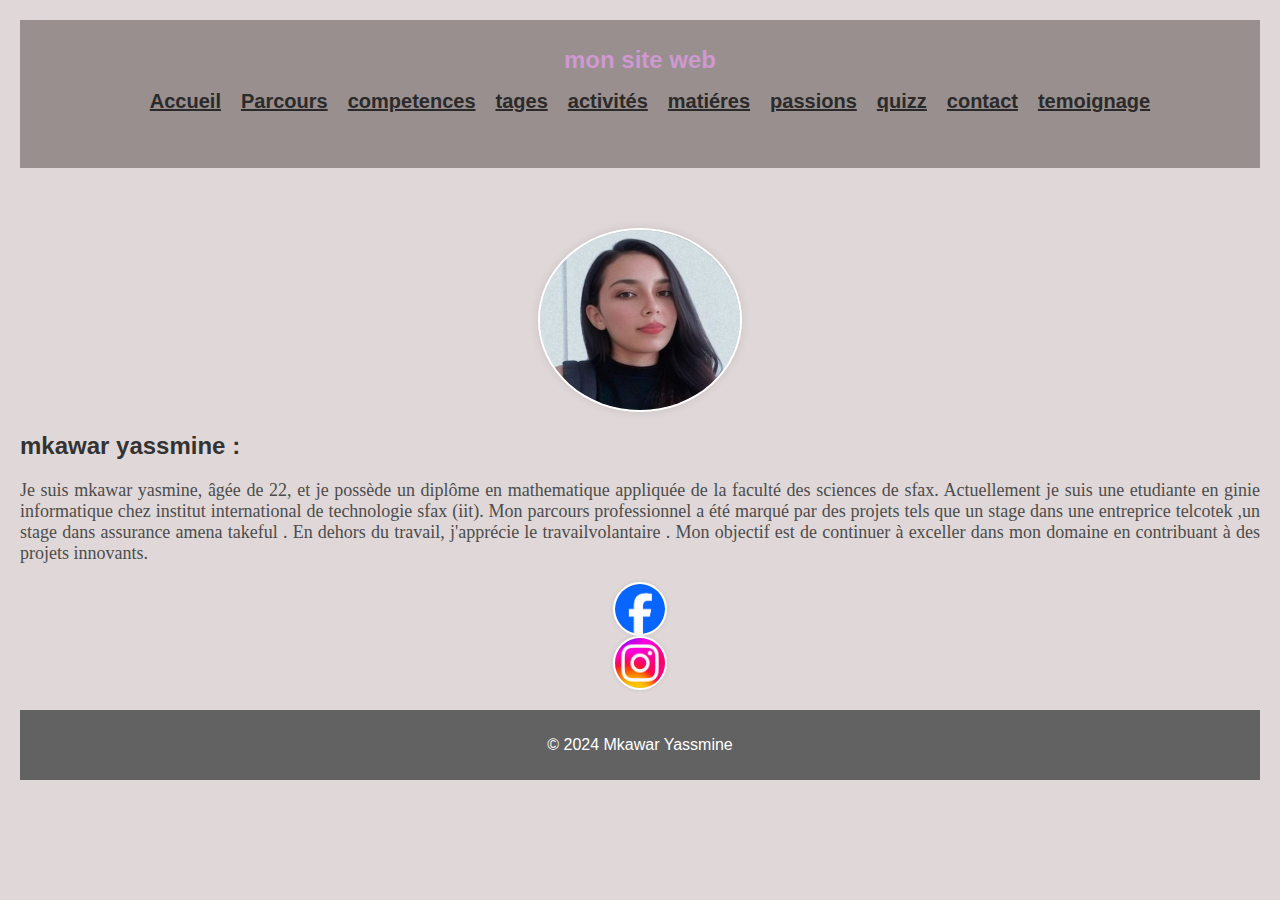
<file: index.html>
<!DOCTYPE html>
    <html lang="fr">
    
    <head>
        <meta charset="UTF-8">
        <meta name="viewport" content="width=device-width, initial-scale=1.0">
        <link rel="stylesheet" href="projet.css">
        <title>my site web</title>
    </head>
    
    <body>
        <header>
            <h1 class="titre-site"> mon site web </h1>
            <nav>
                <ul class="menu">
                    <li><a href="index.html">Accueil</a></li>
                    <li><a href="pages/parcours.html">Parcours</a></li>
                    <li><a href="pages/competence.html">competences</a></li>
                    <li><a href="pages/stage.html">tages</a></li>
                    <li><a href="pages/activitee.html"> activités </a></li>
                    <li><a href="pages/matieres.html"> matiéres</a></li>
                    <li><a href="pages/passions.html"> passions </a></li>
                    <li><a href="quizz.html"> quizz </a></li>
                    <li><a href="pages/contact.html"> contact </a></li>
                    <li><a href="pages/temoignage.html"> temoignage </a></li>
                   
                </ul>
            </nav>
        </header>
        <div class="profil">
   <img src="images/profil.png" alt="profil"></a>
        </div>
        <section id="accueil">
            <h2>mkawar yassmine : </h2>
            <div class="bio">
            <p>
                Je suis mkawar yasmine, âgée de 22, et je possède un diplôme en mathematique appliquée  de la faculté des sciences de sfax. Actuellement je suis une etudiante en ginie informatique chez institut international de technologie sfax (iit). Mon parcours professionnel a été marqué par des projets tels que un stage dans une entreprice telcotek ,un stage dans assurance amena takeful . En dehors du travail, j'apprécie le travailvolantaire  . Mon objectif est de continuer à exceller dans mon  domaine en contribuant à des projets innovants.
            </p>
            </div>
            <div class="reseaux-container">
            <div class="reseaux-sociaux">
                <a href="https://www.facebook.com/yassmine.mkawar" target="_blank"><img src="images/fb.png" alt="Facebook"></a>
            </div>
            <div class="reseaux">
                <a href="https://www.instagram.com/yassminemkawar/" target="_blank"><img src="images/instagram.jpg" alt="Facebook"></a>
            </div>
        </div>
        </section>
        <footer class="footer">
            <p>&copy; 2024 Mkawar Yassmine</p>
        </footer>

   
</body>
</html>
</file>
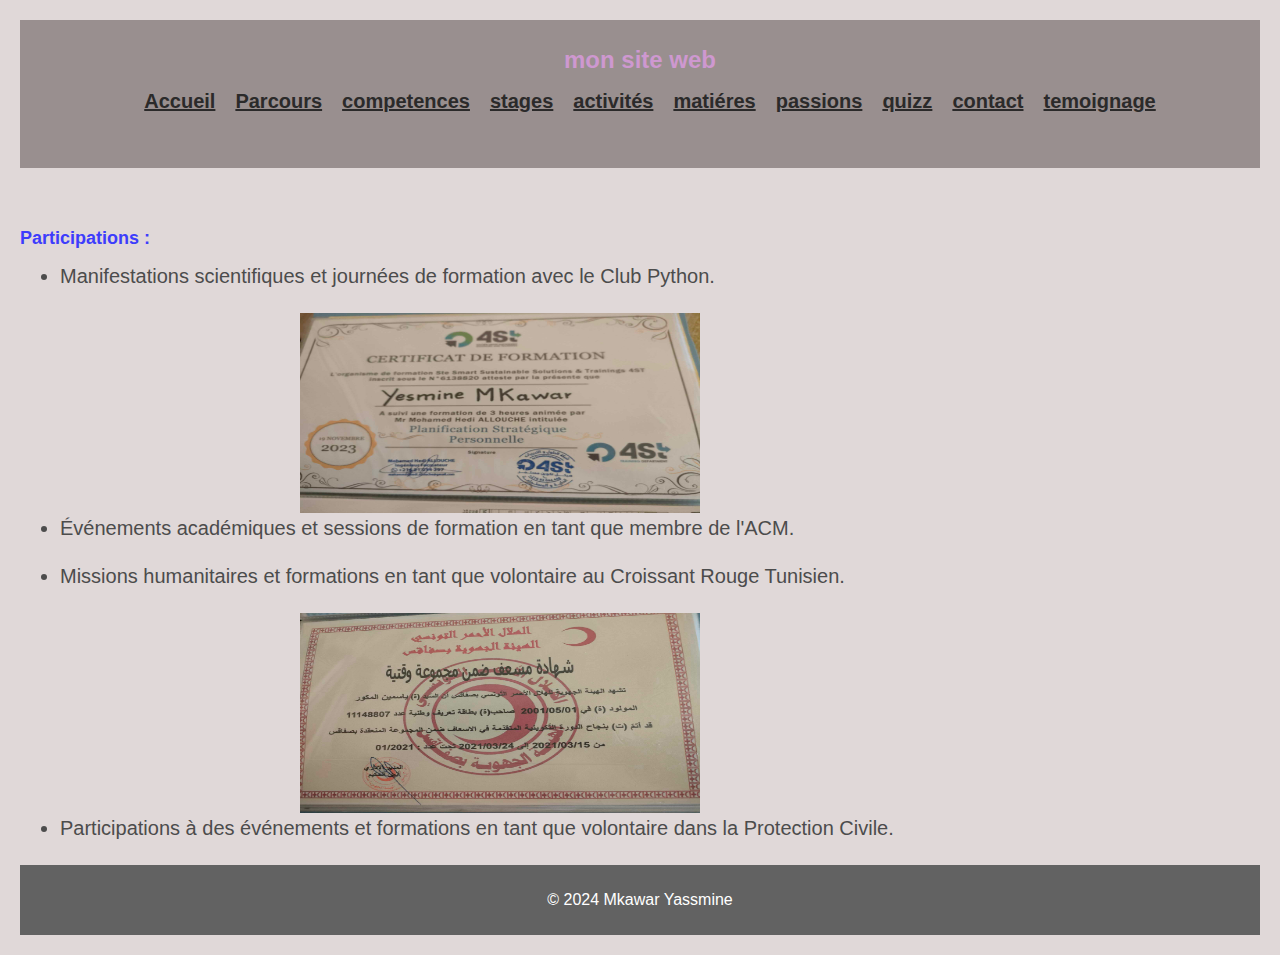
<file: pages/activitee.html>
<!DOCTYPE html>
<html lang="fr">
<head>
    <meta charset="UTF-8">
    <meta name="viewport" content="width=device-width, initial-scale=1.0">
    <link rel="stylesheet" href="../projet.css">
    <title>Participations aux Événements</title>
    

       
       
</head>
<body>

    <header>
        <h1 class="titre-site"> mon site web </h1>
        <nav>
            <ul class="menu">
                <li><a href="../index.html">Accueil</a></li>
                <li><a href="parcours.html">Parcours </a></li>
                <li><a href="competence.html">competences</a></li>
                <li><a href="stage.html">stages</a></li>
                <li><a href="activitee.html"> activités </a></li>
                <li><a href="matieres.html"> matiéres</a></li>
                <li><a href="passions.html">passions </a></li>
                <li><a href="quizz.html"> quizz </a></li>
                <li><a href="contact.html"> contact </a></li>
                <li><a href="temoignage.html"> temoignage </a></li>
               
            </ul>
        </nav>
    </header>

    <section class="evenement">
        <h2>Participations :</h2>
        <ul>
            <li>Manifestations scientifiques et journées de formation avec le Club Python.</li>
            <img src="../images/formation.jpg" alt="formation ">
        
            <li>Événements académiques et sessions de formation en tant que membre de l'ACM.</li>
            <li>Missions humanitaires et formations en tant que volontaire au Croissant Rouge Tunisien.</li>
            <img src="../images/croissant rouge.jpg" alt="rouge">
    
            <li>Participations à des événements et formations en tant que volontaire dans la Protection Civile.</li>
        
        </ul>
    </section>

    <footer class="footer">
        <p>&copy; 2024 Mkawar Yassmine</p>
    </footer>

</body>
</html>
</file>
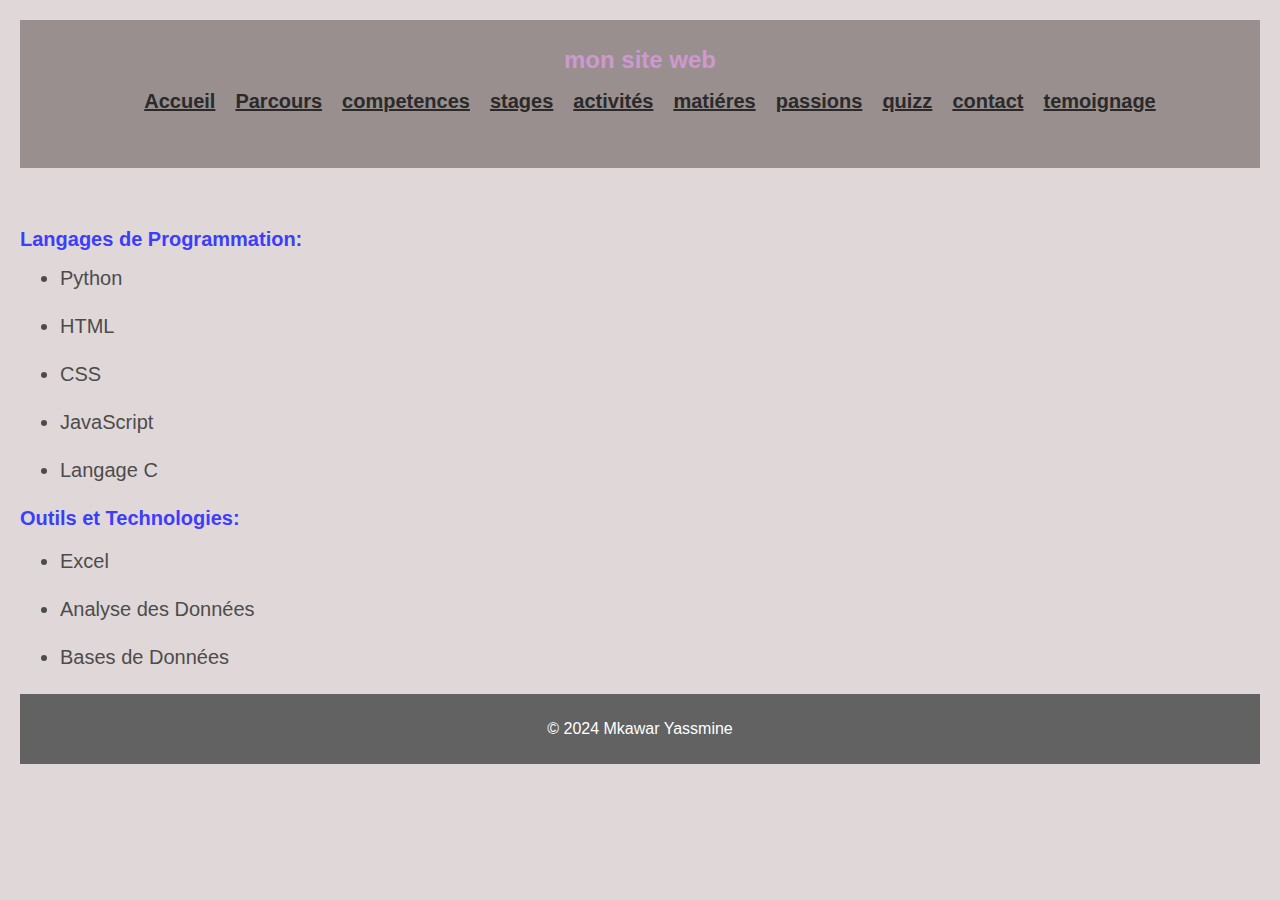
<file: pages/competence.html>
<!DOCTYPE html>
<html lang="fr">
<head>
    <meta charset="UTF-8">
    <meta name="viewport" content="width=device-width, initial-scale=1.0">
    <link rel="stylesheet" href="../projet.css">
    <title>Compétences Informatiques</title>

      

        

    

</head>
<body>

    <header>
        <h1 class="titre-site"> mon site web </h1>
        <nav>
            <ul class="menu">
                <li><a href="../index.html">Accueil</a></li>
                <li><a href="parcours.html">Parcours </a></li>
                <li><a href="competence.html">competences </a></li>
                <li><a href="stage.html"> stages</a></li>
                <li><a href="activitee.html"> activités </a></li>
                <li><a href="matieres.html"> matiéres</a></li>
                <li><a href="passions.html"> passions </a></li>
                <li><a href="quizz.html"> quizz </a></li>
                <li><a href="contact.html"> contact </a></li>
                <li><a href="temoignage.html"> temoignage </a></li>
               
            </ul>
        </nav>
    </header>

    <section>
        <h2 id="langages-programmation">Langages de Programmation:</h2>
        <ul>
            <li>Python</li>
            <li>HTML</li>
            <li>CSS</li>
            <li>JavaScript</li>
            <li>Langage C</li>
        </ul>
    </section>

    <section>
        <h2 id="outils-technologies">Outils et Technologies:</h2>
        <ul>
            <li>Excel</li>
            <li>Analyse des Données</li>
            <li>Bases de Données</li>
        </ul>
    </section>

    <footer class="footer">
        <p>&copy; 2024 Mkawar Yassmine</p>
    </footer>

</body>
</html>
</file>
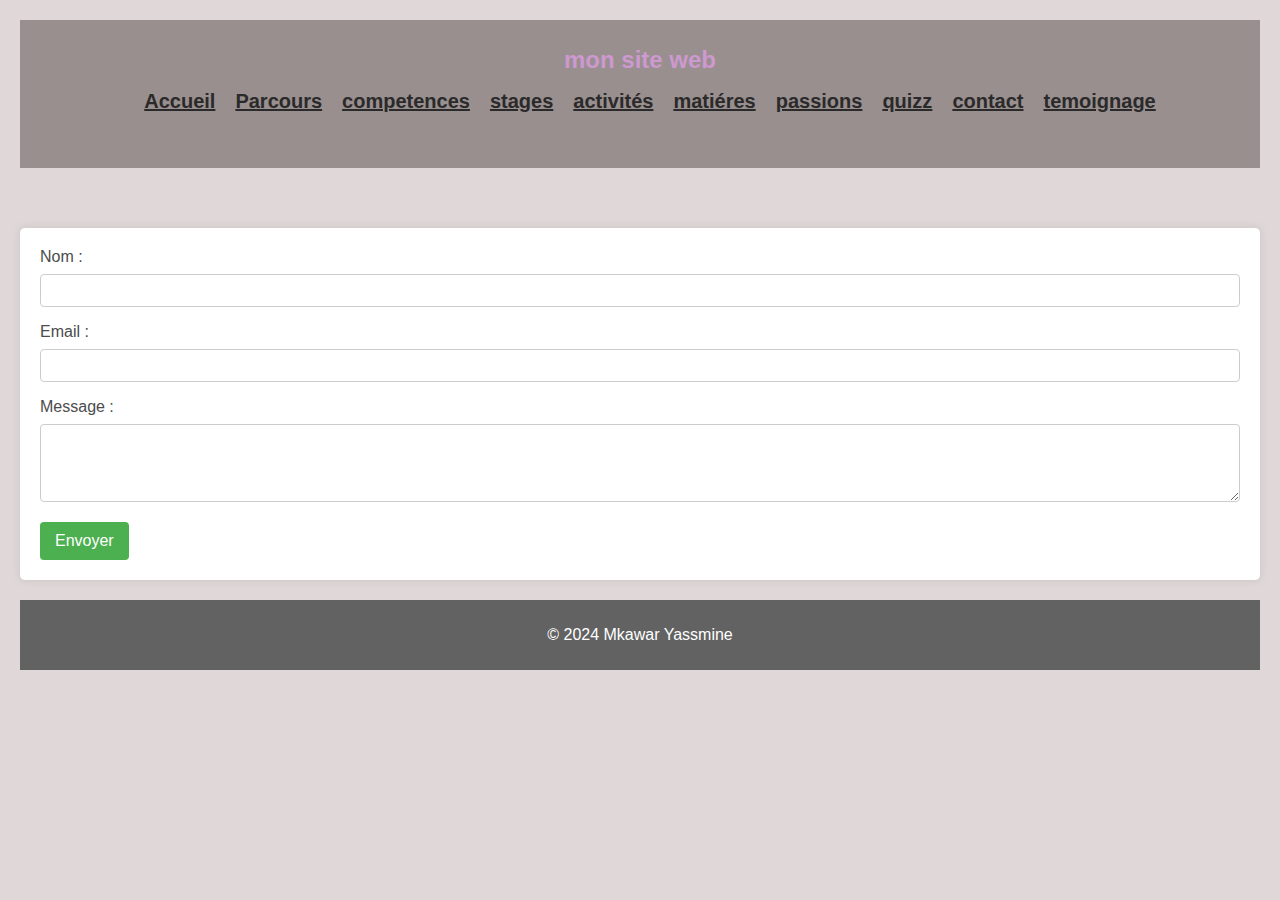
<file: pages/contact.html>
<!DOCTYPE html>
<html lang="en">
<head>
  <meta charset="UTF-8">
  <meta name="viewport" content="width=device-width, initial-scale=1.0">
  <title>Formulaire de Contact</title>
  <link rel="stylesheet" href="../projet.css">
</head>
<body>
    <header>
        <h1 class="titre-site"> mon site web </h1>
        <nav>
            <ul class="menu">
                <li><a href="../index.html">Accueil</a></li>
                <li><a href="parcours.html">Parcours </a></li>
                <li><a href="competence.html">competences </a></li>
                <li><a href="stage.html">stages</a></li>
                <li><a href="activitee.html"> activités </a></li>
                <li><a href="matieres.html">matiéres</a></li>
                <li><a href="passions.html"> passions </a></li>
                <li><a href="quizz.html"> quizz </a></li>
                <li><a href="contact.html"> contact </a></li>
                <li><a href="temoignage.html"> temoignage </a></li>
               
            </ul>
        </nav>
    </header>

    <form action="mailto:votre@email.com" method="post" enctype="text/plain">
        <label for="name">Nom :</label>
        <input type="text" id="name" name="name" class="form-input" required>
    
        <label for="email">Email :</label>
        <input type="email" id="email" name="email" class="form-input" required>
    
        <label for="message">Message :</label>
        <textarea id="message" name="message" class="form-textarea" rows="4" required></textarea>
    
        <button type="submit" class="form-button">Envoyer</button>
                  </form>
                  <footer class="footer">
                    <p>&copy; 2024 Mkawar Yassmine</p>
                </footer>
</body>
</html>
</file>
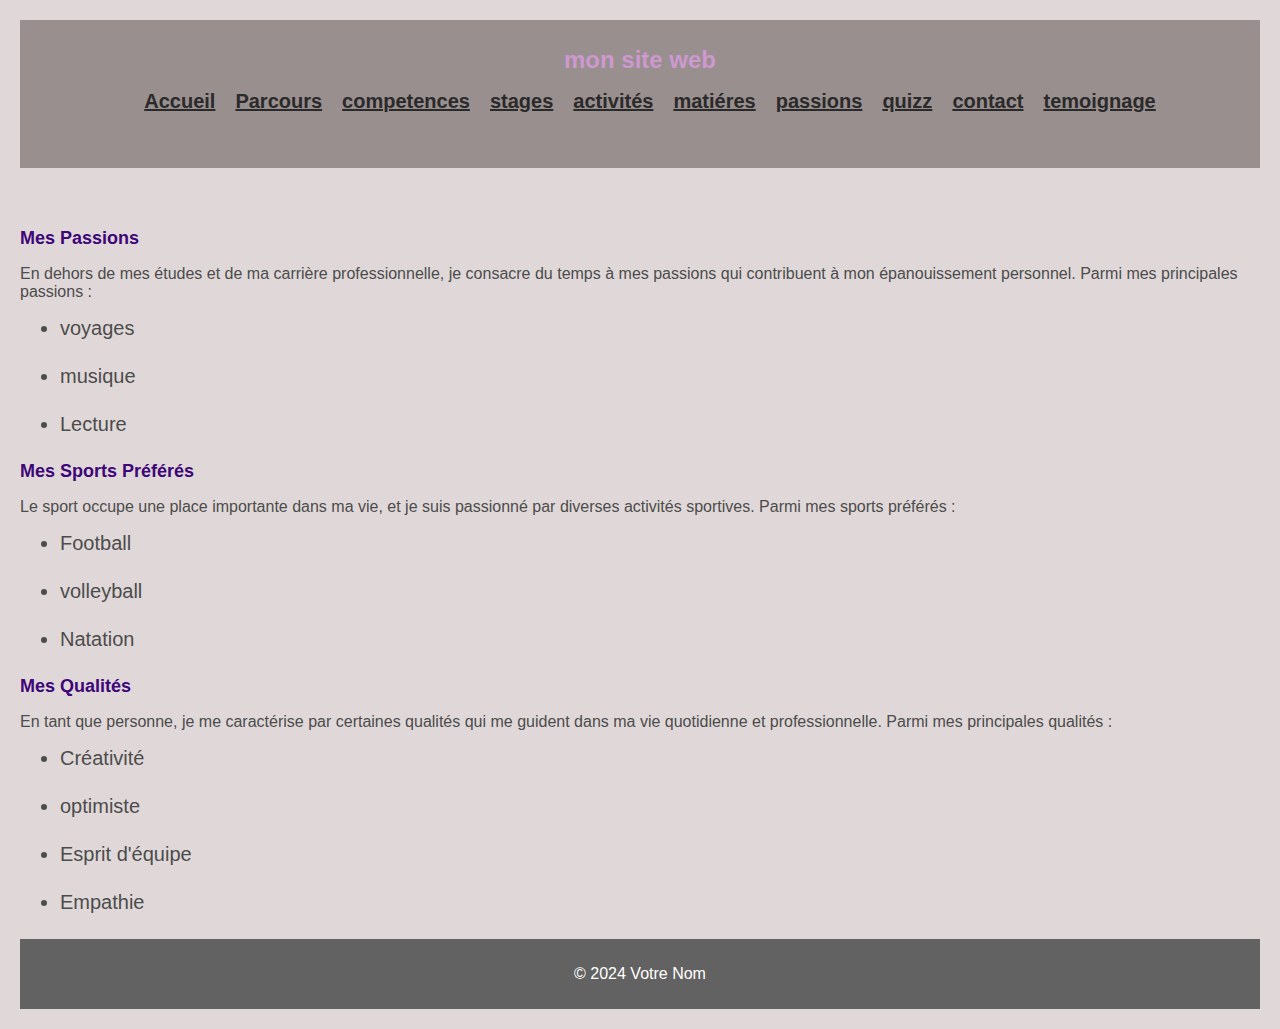
<file: pages/passions.html>
<!DOCTYPE html>
<html lang="fr">
<head>
    <meta charset="UTF-8">
    <meta name="viewport" content="width=device-width, initial-scale=1.0">
    <title>Mes Passions et Qualités</title>
    <link rel="stylesheet" href="../projet.css">
</head>
<body>

    <header>
        <h1 class="titre-site"> mon site web </h1>
        <nav>
            <ul class="menu">
                <li><a href="../index.html">Accueil</a></li>
                <li><a href="parcours.html">Parcours </a></li>
                <li><a href="competence.html">competences </a></li>
                <li><a href="stage.html">stages</a></li>
                <li><a href="activitee.html"> activités </a></li>
                <li><a href="matieres.html">matiéres</a></li>
                <li><a href="passions.html"> passions </a></li>
                <li><a href="quizz.html"> quizz </a></li>
                <li><a href="contact.html"> contact </a></li>
                <li><a href="temoignage.html"> temoignage </a></li>
               
            </ul>
        </nav>
    </header>

    <section id="passions">
        <h2>Mes Passions</h2>
        <p>
            En dehors de mes études et de ma carrière professionnelle, je consacre du temps à mes passions qui
            contribuent à mon épanouissement personnel. Parmi mes principales passions :
        </p>
        <ul>
            <li>voyages </li>
            <li>musique</li>
            <li>Lecture</li>
            
        </ul>
        
    </section>

    <section id="sports">
        <h2>Mes Sports Préférés</h2>
        <p>
            Le sport occupe une place importante dans ma vie, et je suis passionné par diverses activités sportives.
            Parmi mes sports préférés :
        </p>
        <ul>
            <li>Football</li>
            <li>volleyball</li>
            <li>Natation</li>
            
        </ul>
     
    </section>

    <section id="qualites">
        <h2>Mes Qualités</h2>
        <p>
            En tant que personne, je me caractérise par certaines qualités qui me guident dans ma vie quotidienne
            et professionnelle. Parmi mes principales qualités :
        </p>
        <ul>
            <li>Créativité</li>
            <li>optimiste</li>
            <li>Esprit d'équipe</li>
            <li>Empathie</li>
            
        </ul>
    </section>

    <footer class="footer">
        <p>&copy; 2024 Votre Nom</p>
    </footer>

</body>
</html>
</file>
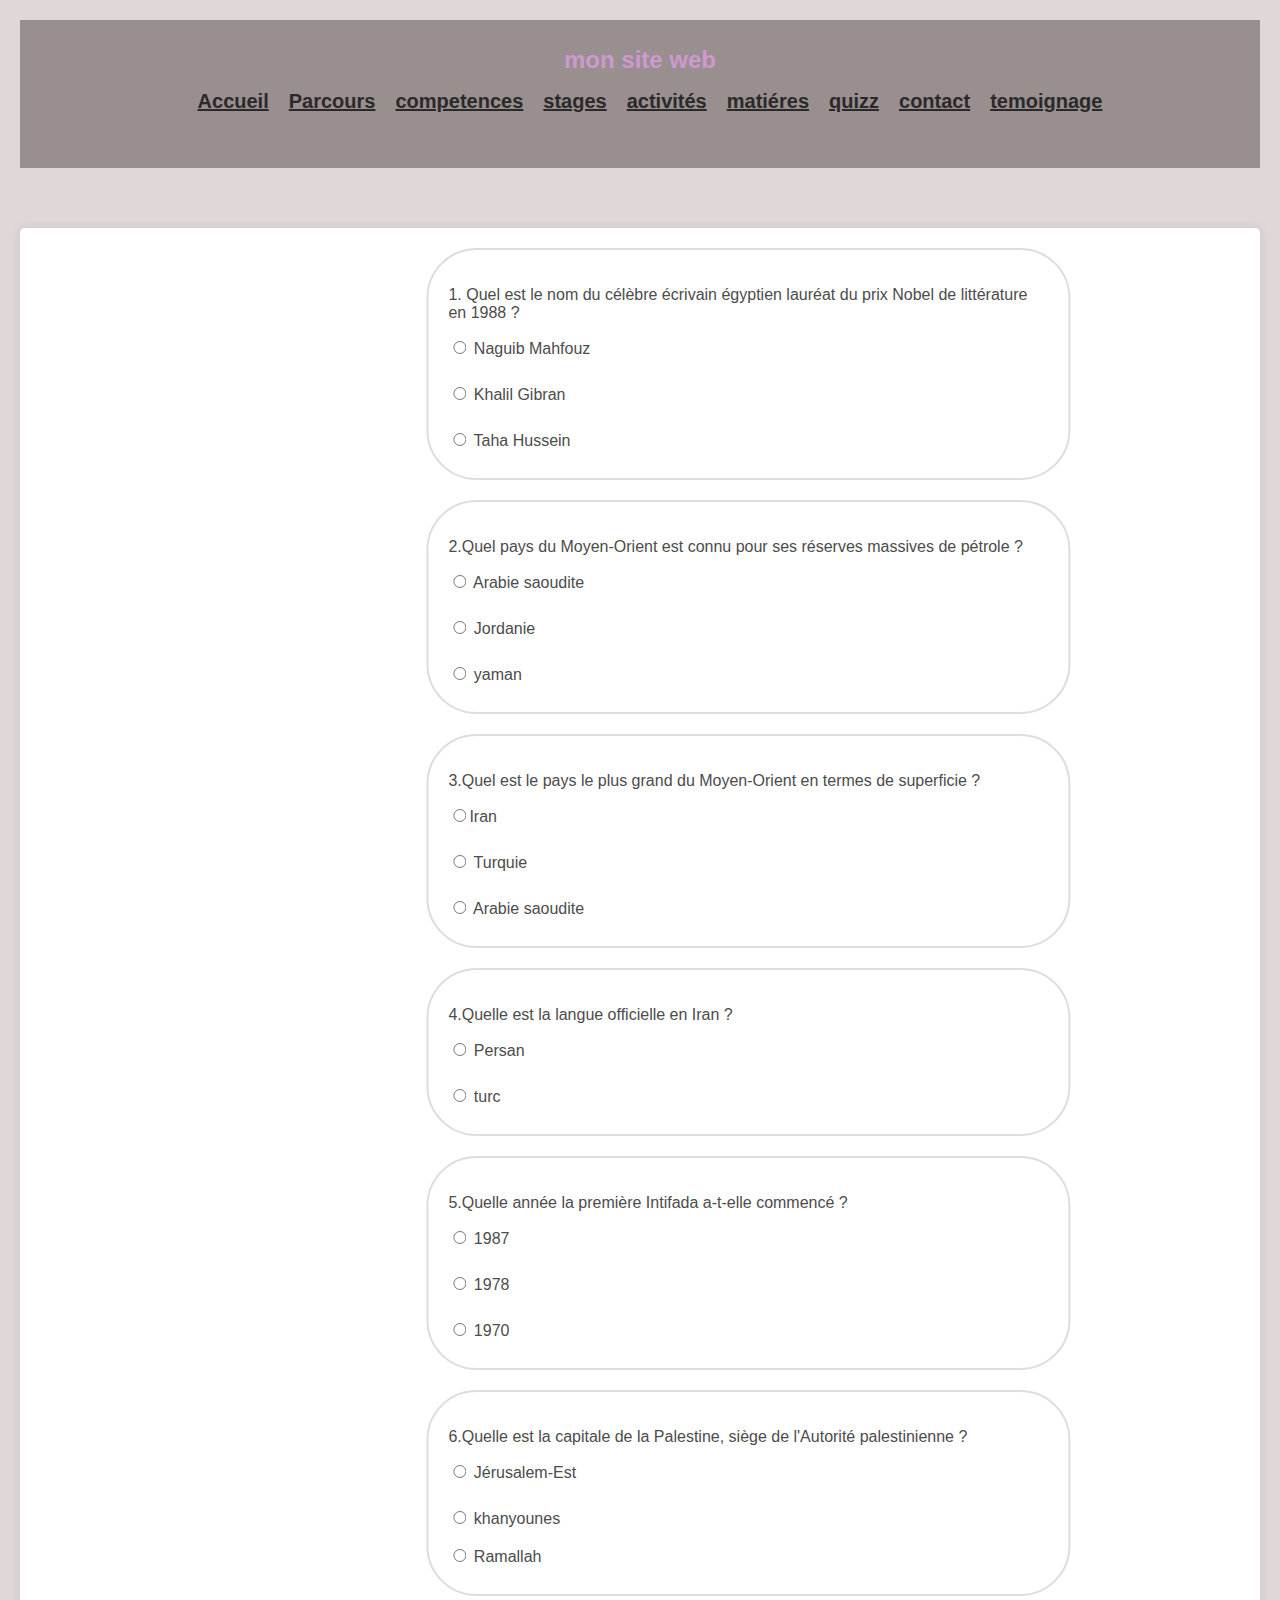
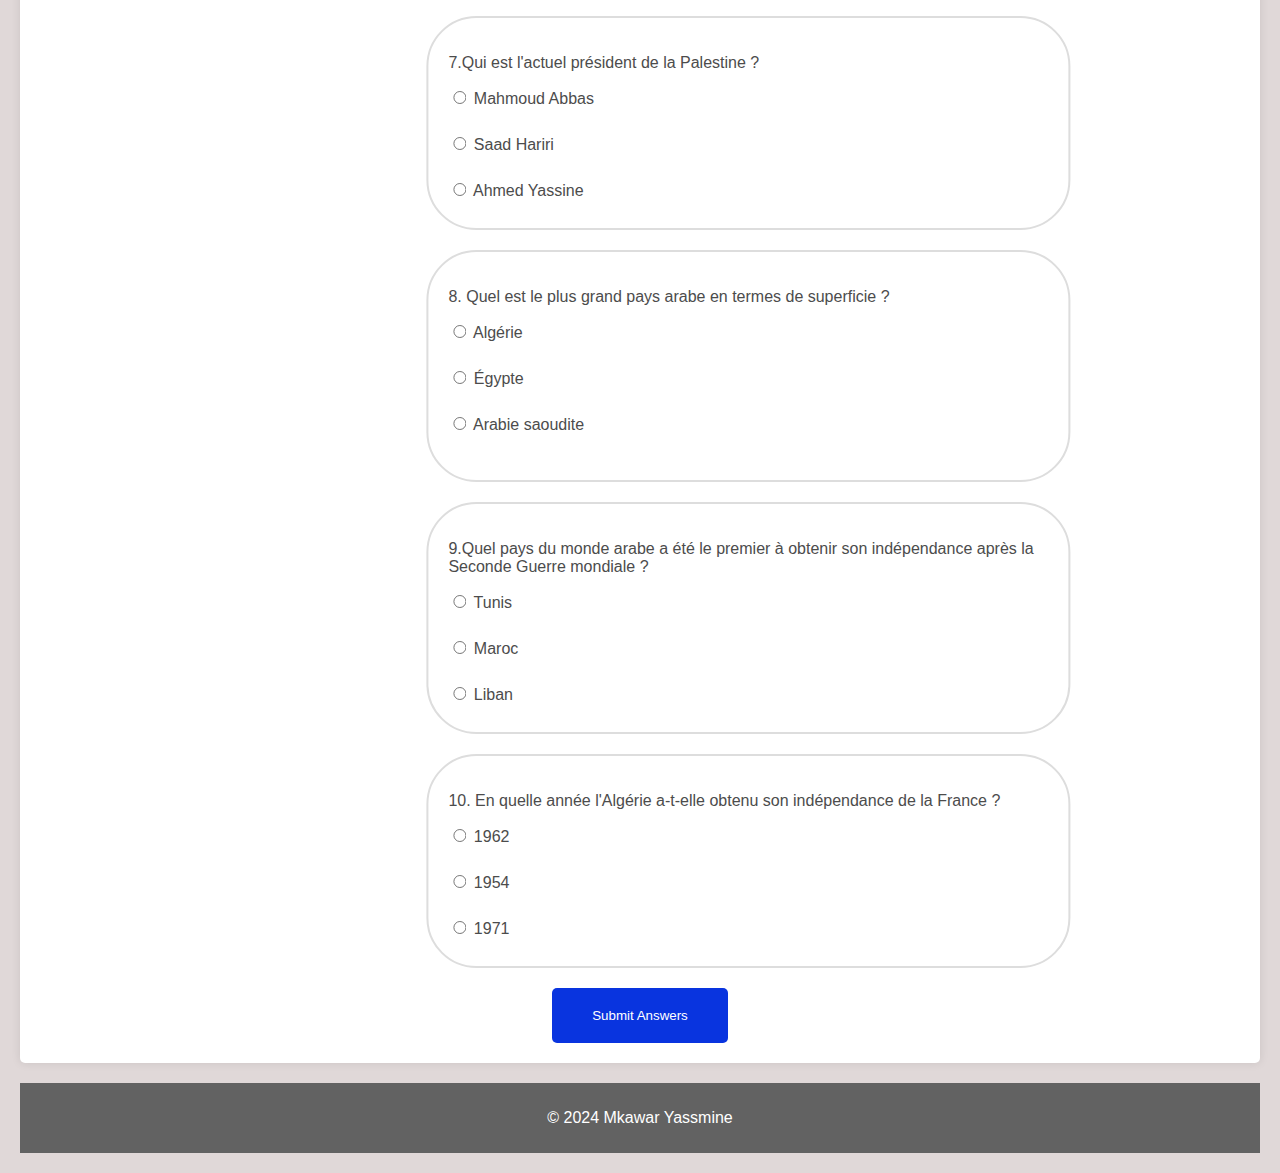
<file: pages/quizz.html>
<!DOCTYPE html>
<html lang="fr">
<head>
    <meta charset="UTF-8">
    <meta name="viewport" content="width=device-width, initial-scale=1.0">
    <link rel="stylesheet" href="../projet.css">
  <script src="../projet.js"></script>

    <title>Quiz sur la Palestine</title>
</head>
<body>
    <header id="head">
            <h1 class="titre-site"> mon site web </h1>
            <nav>
                <ul class="menu">
                    <li><a href="../index.html">Accueil</a></li>
                    <li><a href="parcours.html">Parcours</a></li>
                    <li><a href="competence.html">competences</a></li>
                    <li><a href="stage.html"> stages</a></li>
                    <li><a href="activitee.html">activités </a></li>
                    <li><a href="matieres.html"> matiéres</a></li>
                    <li><a href="quizz.html"> quizz</a></li>
                    <li><a href="contact.html"> contact </a></li>
                    <li><a href="temoignage.html"> temoignage </a></li>
               

                </ul>
            </nav>    
 </header>
 <div class="">
    
 <form id="quizForm" action="#" method="post" onsubmit="calculateScore();">
 
    <div class="question" >
        <p>1. Quel est le nom du célèbre écrivain égyptien lauréat du prix Nobel de littérature en 1988 ?</p>
        <label>
            <input type="radio" name="q1" value="a">
            Naguib Mahfouz</label>
        </br>
   
            <label><input type="radio" name="q1" value="b" >
                Khalil Gibran</label>
    <br>
            <label>
            <input type="radio" name="q1" value="c" >
            Taha Hussein</label>
    
        
        
    </div>

    




    <div class="question" >
        <p>2.Quel pays du Moyen-Orient est connu pour ses réserves massives de pétrole ?</p>
        <label>

            <input type="radio" name="q2" value="a">
            Arabie saoudite </label>
        <br>
            <label>
            <input type="radio" name="q2" value="b">
            Jordanie
        </label>
         <br>  
          <label>
            <input type="radio" name="q2" value="c" >
            yaman</label>
    
        </div>
    

   



    <div class="question" >
        <p>3.Quel est le pays le plus grand du Moyen-Orient en termes de superficie ?</p>
        <label>
            <input type="radio" name="q3" value="a" >Iran</label>
    <br>
            
            <label>
            <input type="radio" name="q3" value="b" >
            Turquie</label>
          <br>
            <label>
            <input type="radio" name="q3" value="d" >
            Arabie saoudite</label>
    
    
    </div>


    <div class="question">
        <p>4.Quelle est la langue officielle en Iran ?</p>
        <label>
            <input type="radio" name="q4" value="a" >
         Persan </label>
        <br>
            <label>
            <input type="radio" name="q4" value="c" id="correct4">
           turc</label>
        </div>
    

   




    <div  class="question">
        <p>5.Quelle année la première Intifada a-t-elle commencé ?</p>
        <label>
            <input type="radio" name="q5" value="a">
            1987</label>
             <br>
            <label>
            <input type="radio" name="q5" value="b" >
            1978</label>
                <br>
            <label>
            <input type="radio" name="q5" value="c" >
            1970</label>
        </div>

          
        
    





    <div class="question" >
        <p>6.Quelle est la capitale de la Palestine, siège de l'Autorité palestinienne ?</p>
   
            
        <label>
   
            <input type="radio" name="q6" value="a" >
            Jérusalem-Est</label>
            <br>
            <input type="radio" name="q6" value="b" >
            khanyounes</label>
            <label>
   <br>
            <label>
            <input type="radio" name="q6" value="c" >
            Ramallah</label>
        </div>
    

    

   


    <div class="question" >
        <p>7.Qui est l'actuel président de la Palestine ?</p>
        <label>
            <input type="radio" name="q7" value="a">
            Mahmoud Abbas</label>
     <br>
        
            <label>
            <input type="radio" name="q7" value="c" >
            Saad Hariri</label>
     <br>
            <label>
            <input type="radio" name="q7" value="d" >
            Ahmed Yassine</label>
        </div>



    


   <div class="question" >
    <p>8. Quel est le plus grand pays arabe en termes de superficie ?</p>
   
    <label>
        <input type="radio" name="q8" value="a">
        Algérie </label>
 <br>
 <label>
    <input type="radio" name="q8" value="b" >
    Égypte
</label>
   </br>
   <label>
        <input type="radio" name="q8" value="c">
        Arabie saoudite </label>

   </br>
  
   

</div>


   <div class="question" >
    <p>9.Quel pays du monde arabe a été le premier à obtenir son indépendance après la Seconde Guerre mondiale ? </p>
   
    <label>
        <input type="radio" name="q9" value="a" >
        Tunis</label>
    
   </br>
   <label>
        <input type="radio" name="q9" value="b">
        Maroc</label>
   </br>
   <label>
        <input type="radio" name="q9" value="c">
        Liban</label>
   
  
        
    
    
</div>


    <div class="question">
        <p>10. En quelle année l'Algérie a-t-elle obtenu son indépendance de la France ?</p>
        <label>
            <input type="radio" name="q10" value="a" >
            1962</label>
    </br>
    <label>
            <input type="radio" name="q10" value="b" >
            1954</label>
    </br>
    <label>
            <input type="radio" name="q10" value="c">
            1971</label>
    
   
    </div>

    

<button id="submitBtn">Submit Answers</button>
</form>
    </div>
 </div>
 <footer class="footer">
    <p>&copy; 2024 Mkawar Yassmine </p>
</footer>
</body>
</html>
</file>
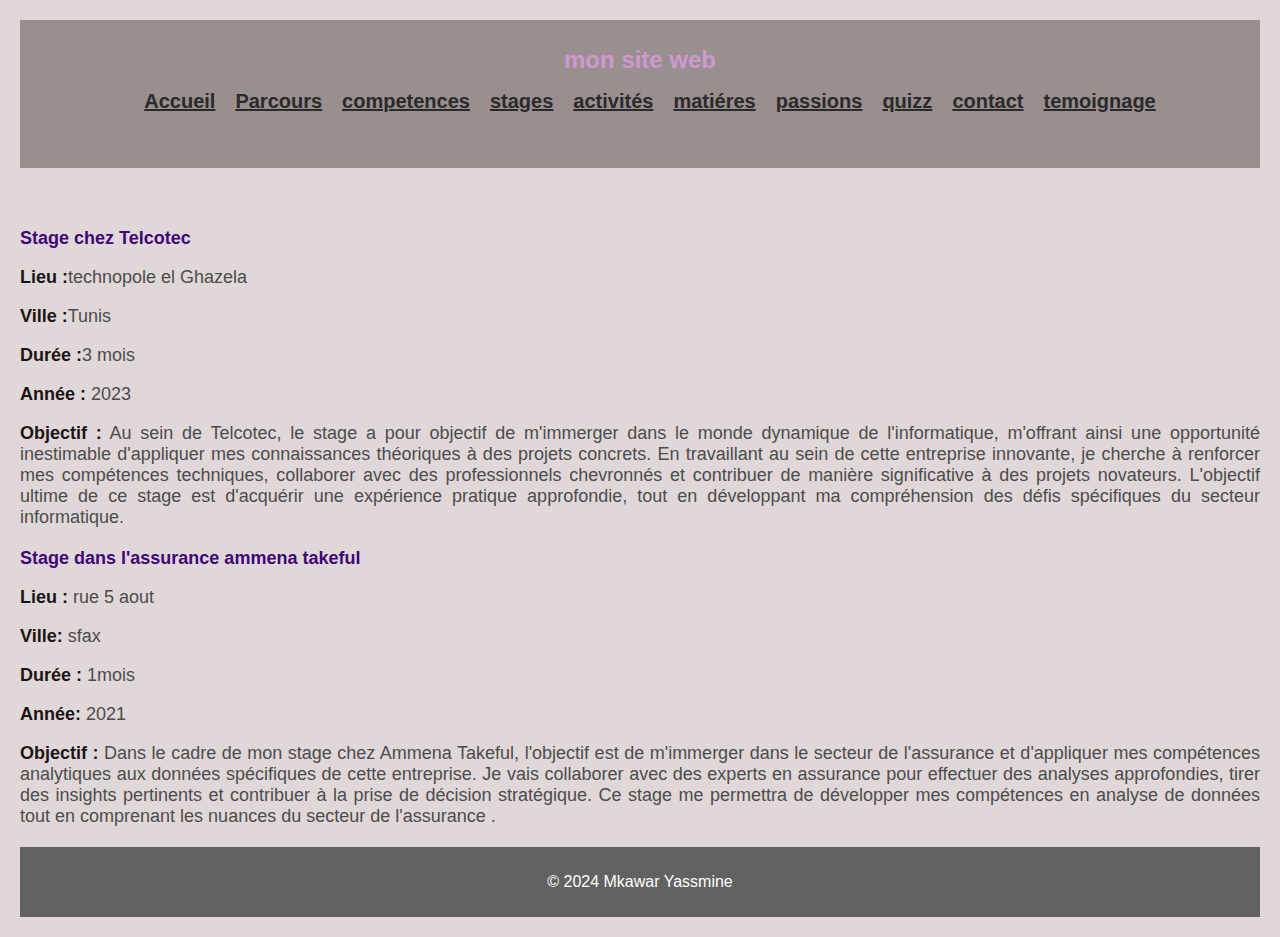
<file: pages/stage.html>
<!DOCTYPE html>
<html lang="fr">
<head>
    <meta charset="UTF-8">
    <meta name="viewport" content="width=device-width, initial-scale=1.0">
    <link rel="stylesheet" href="../projet.css">
    <title>Stages et Expériences Professionnelles</title>
  
</head>
<body>

    <header>
        <h1 class="titre-site"> mon site web </h1>
        <nav>
            <ul class="menu">
                <li><a href="../index.html">Accueil</a></li>
                <li><a href="parcours.html">Parcours </a></li>
                <li><a href="competence.html">competences </a></li>
                <li><a href="stage.html">stages</a></li>
                <li><a href="activitee.html"> activités </a></li>
                <li><a href="matieres.html"> matiéres</a></li>
                <li><a href="passions.html"> passions </a></li>
                <li><a href="quizz.html"> quizz </a></li>
                <li><a href="contact.html"> contact </a></li>
                <li><a href="temoignage.html"> temoignage </a></li>
               
               
            </ul>
        </nav>
    </header>

    <section class="experience">
        <h2>Stage chez Telcotec</h2>
        <p><span class="label">Lieu :</span>technopole el Ghazela</p>
        <p><span class="label">Ville :</span>Tunis</p>
        <p><span class="label">Durée :</span>3 mois</p>
        <p><span class="label">Année :</span> 2023</p>
        <p class="objectif"><span class="label">Objectif :</span> Au sein de Telcotec, le stage a pour objectif de m'immerger dans le monde dynamique de l'informatique, m'offrant ainsi une opportunité inestimable d'appliquer mes connaissances théoriques à des projets concrets. En travaillant au sein de cette entreprise innovante, je cherche à renforcer mes compétences techniques, collaborer avec des professionnels chevronnés et contribuer de manière significative à des projets novateurs. L'objectif ultime de ce stage est d'acquérir une expérience pratique approfondie, tout en développant ma compréhension des défis spécifiques du secteur informatique.</p>
    </section>
    

    <section class="experience">
        <h2>Stage dans l'assurance ammena takeful</h2>
        <p><span class="label">Lieu  : </span>rue 5 aout </p>
        <p><span class="label">Ville:</span> sfax </p>
        <p><span class="label">Durée :</span> 1mois </p>
        <p><span class="label">Année:</span> 2021</p>
        <p class="objectif"><span class="label">Objectif :</span> 
            Dans le cadre de mon stage chez Ammena Takeful, l'objectif est de m'immerger dans le secteur de l'assurance et d'appliquer mes compétences analytiques aux données spécifiques de cette entreprise. Je vais collaborer avec des experts en assurance pour effectuer des analyses approfondies, tirer des insights pertinents et contribuer à la prise de décision stratégique. Ce stage me permettra de développer mes compétences en analyse de données tout en comprenant les nuances du secteur de l'assurance . </p>
    </section>

    <footer class="footer">
        <p>&copy; 2024 Mkawar Yassmine</p>
    </footer>

</body>
</html>
</file>
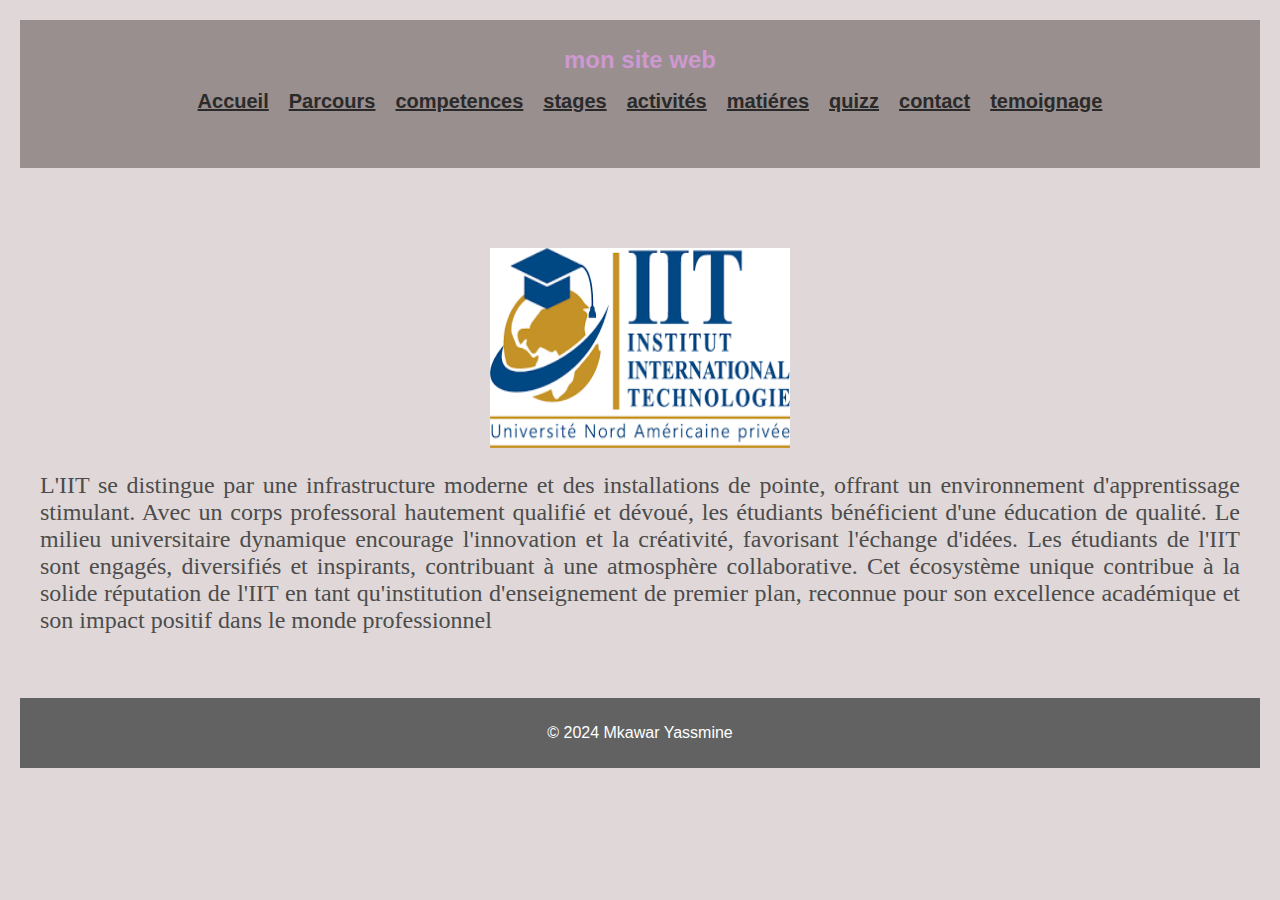
<file: pages/temoignage.html>
<!DOCTYPE html>
<html lang="fr">
<head>
    <meta charset="UTF-8">
    <meta name="viewport" content="width=device-width, initial-scale=1.0">
    <link rel="stylesheet" href="../projet.css">
  <script src="../projet.js"></script>

    <title>Quiz sur la Palestine</title>
</head>
<body>
    <header id="head">
            <h1 class="titre-site"> mon site web </h1>
            <nav>
                <ul class="menu">
                    <li><a href="../index.html">Accueil</a></li>
                    <li><a href="parcours.html">Parcours</a></li>
                    <li><a href="competence.html">competences</a></li>
                    <li><a href="stage.html"> stages</a></li>
                    <li><a href="activitee.html">activités </a></li>
                    <li><a href="matieres.html"> matiéres</a></li>
                    <li><a href="quizz.html"> quizz</a></li>
                    <li><a href="contact.html"> contact </a></li>
                    <li><a href="temoignage.html"> temoignage </a></li>
               

                </ul>
            </nav> 
            
 </header>
       
            <section id="testimonial-section">
                <img src="../images/IIT.png" alt="iit">
           <p>L'IIT se distingue par une infrastructure moderne et des installations de pointe, offrant un environnement d'apprentissage stimulant. Avec un corps professoral hautement qualifié et dévoué, les étudiants bénéficient d'une éducation de qualité. Le milieu universitaire dynamique encourage l'innovation et la créativité, favorisant l'échange d'idées. Les étudiants de l'IIT sont engagés, diversifiés et inspirants, contribuant à une atmosphère collaborative. Cet écosystème unique contribue à la solide réputation de l'IIT en tant qu'institution d'enseignement de premier plan, reconnue pour son excellence académique et son impact positif dans le monde professionnel</p>
          </section>
         
            

 <footer class="footer">
    <p>&copy; 2024 Mkawar Yassmine</p>
</footer>

</body>
</html>
</file>
<file: projet.css>
/*index.html*/
body {
    font-family: Arial, sans-serif;
    background-color: rgb(224, 216, 216);
    color: #4c4c4c;
    margin: 20px;
    padding: 0px;
}

header {
    text-align: center;
    margin-bottom: 60px;
    background-color: rgb(153, 143, 143);
    padding: 10px;
 }
 
  
  .profil img {
    width: 200px; 
    height: 180px; 
    border-radius: 50%; 
    border: 2px solid #fff; 
    box-shadow: 0 0 10px rgba(0, 0, 0, 0.1); 
    margin: 0 auto; 
    display: block;
  }
  
.titre-site {
    font-size: x-large;
    font-weight: bold;
    color: #ce98d0;
}

.menu {
    list-style: none;
    display: flex;
    justify-content: center;
    margin-bottom: 20px;
}

.menu li {
    margin-right: 20px;
}

.menu li a {

    color: #2b2a2a;
    font-weight: bold;
}


#accueil h2 {
    font-size: x-large;
    color: #333;
    font-weight: bold;
    
}

.bio {
    text-align: justify;
    font-size: large;
    font-family: 'Times New Roman', Times, serif;
    font-weight: 450;
}



.reseaux-container {
  
    align-items: center;
  } 
  
  .reseaux-sociaux,
  .reseaux {
    text-align: center;
  }
  
  .reseaux-sociaux img,
  .reseaux img {
    width: 50px; 
    height: 50px; 
    border-radius: 50%;
    border: 2px solid #fff; 
    box-shadow: 0 0 5px rgba(0, 0, 0, 0.1); 
    display: block;
    margin: 0 auto; 
  }
  

.footer {
    text-align: center;
    margin-top: 20px;
    background-color: #626262;
    color: #fff;
    padding: 10px;
   }

/*  stage.html....................................................*/
section {
    margin: 20px 0;
}



.experience {
    margin-bottom: 20px;
    font-size: large;
}


.label {
    color: #1c1515;
    font-weight: 600;
    font-size: large;
}

.objectif {
    text-align: justify;
}



/*parcours.html......................................................*/
 
    


 h2 {
    color:rgb(62, 6, 121);
    font-size: large;
}
.diplome h3 {
    color: rgb(61, 61, 252);
    font-size: bold;
}

.diplome {
    margin-bottom: 20px;
    background-color: #fff;
    padding: 15px;
    border-radius: 8px;
 
}

.diplome img {
    max-width: 100%;
    height: auto;
    margin-top: 10px;

}


.diplome p {
    text-align: justify;
    line-height: 1.5;
    color: #555;
    
    
}
/*competance.html...................................................*/
#langages-programmation {
    font-size: 20px;
    color:  rgb(61, 61, 252);
    margin-bottom: 15px;
}

#outils-technologies {
    font-size: 20px;
    color:  rgb(61, 61, 252);
    margin-bottom: 20px;
}



li {
    margin-bottom: 8px;
    font-size: 20px;
    margin-bottom: 20px;
}
/*activitee.html....................................................*/
.evenement h2 {
    font-size: large;
    color:  rgb(61, 61, 252);
}


.evenement img {
    width: 400px; 
    height: 200px; 
    transform: translate( 60%,0%);

    
    
}
     li {
        
        
        margin-bottom: 25px;
    }
/*matieres.html......................................................*/
table {
    border-collapse: collapse;
    width: 100%;
    margin-top: 20px;
    font-size: medium;

}

table, th, td {
    border: 1px solid #333;
}

th, td {
    padding: 10px;
    text-align: left;
}

p#intro {
    text-align: justify; 
    
    font-weight: bold;
}

/*quizz.html.......................................................*/


.question {
    
    margin-bottom: 20px;
    padding: 20px;
    border: 2px solid #ddd; 
    border-radius: 50px;
    background-color: white;
    max-width: 600px;
    transform: translate( 60%,0%); 
   
}

#submitBtn {
    background-color: #0934df;
    color: white;
    padding: 20px 40px;
    border-radius: 5px;  
    border: none;
    
    margin: auto; 
    display: block;
    
}




/* contact.html.........................................*/

  
  form {
    background-color: #fff;
    padding: 20px;
    border-radius: 5px;
    box-shadow: 0 0 10px rgba(0, 0, 0, 0.1);
  }
  
  label {
    display: block;
    margin-bottom: 8px;
  }
  
  .form-input,
  .form-textarea {
    width: 100%;
    padding: 8px;
    margin-bottom: 16px;
    box-sizing: border-box;
    border: 1px solid #ccc;
    border-radius: 4px;
  }
  
  .form-button {
    background-color: #4caf50;
    color: #fff;
    padding: 10px 15px;
    border: none;
    border-radius: 4px;
    cursor: pointer;
    font-size: 16px;
  }
  
  .form-button:hover {
    background-color: #45a049;
  }
  /*temoignage.html..............................................*/
 
  
  #testimonial-section {
    text-align: justify;
    font-size: x-large;
    font-family: 'Times New Roman', Times, serif;
    font-weight: normal;
    padding: 20px;

  }
  #testimonial-section img {
    width: 300px; 
    height: 200px; 

    margin: auto; 
    display: block;
  }
</file>
